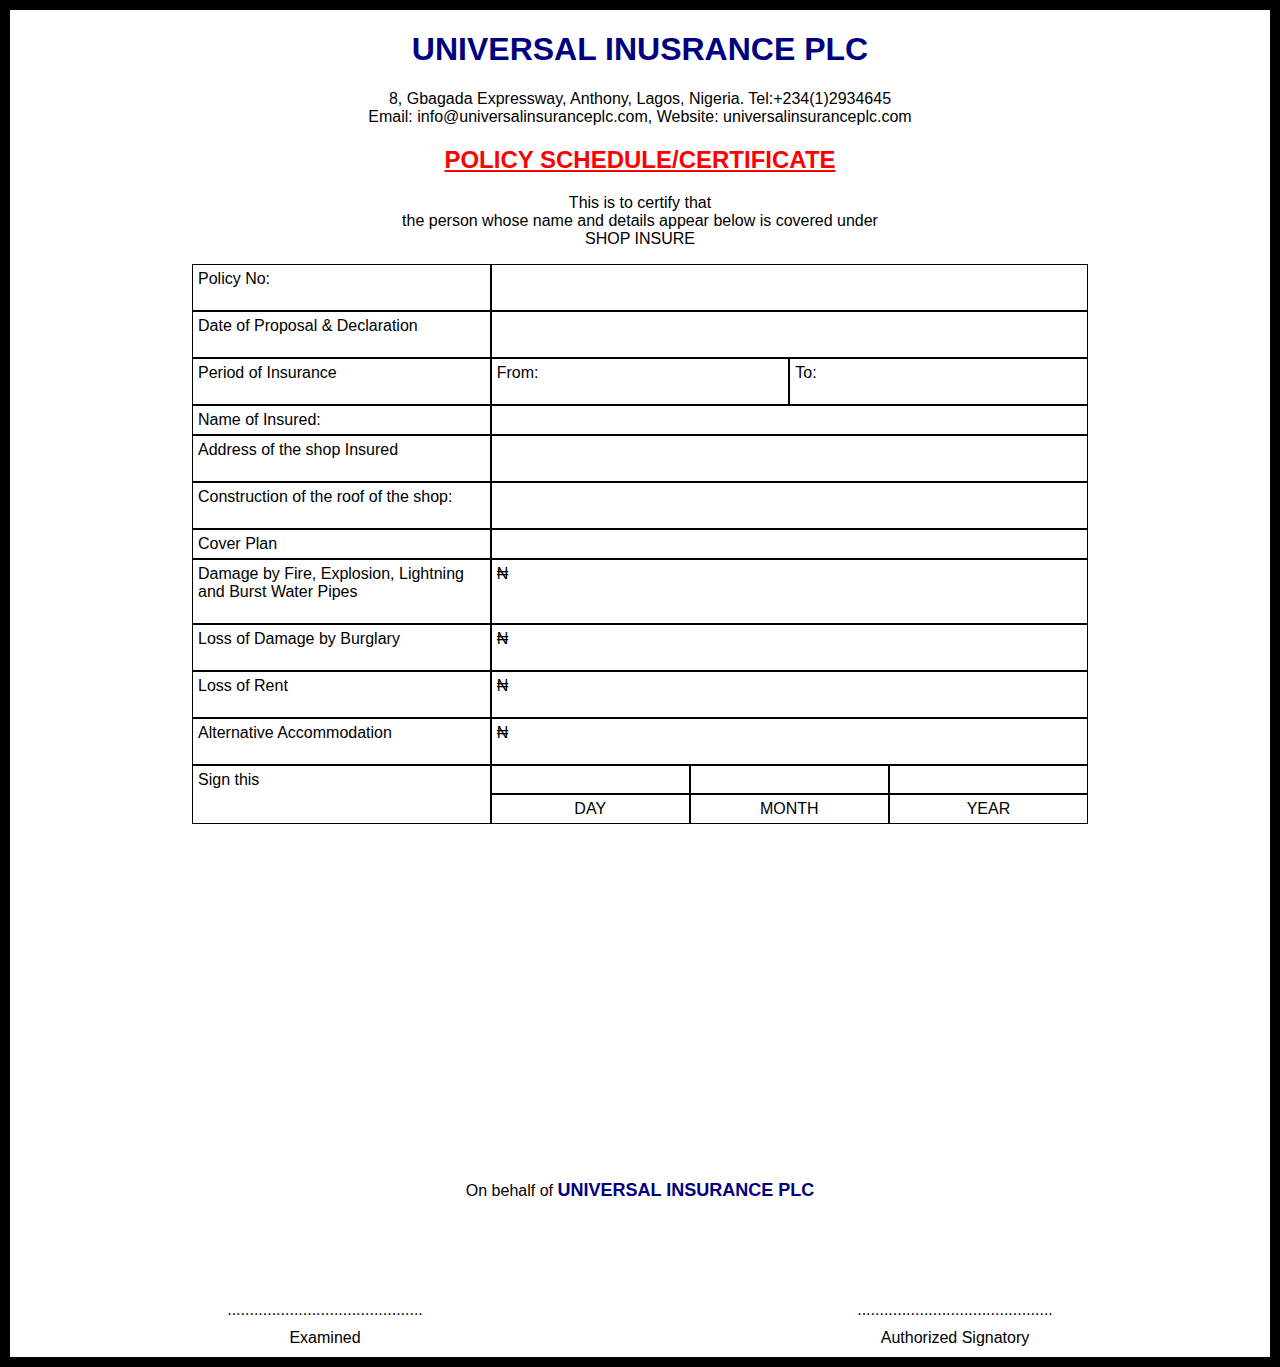
<file: index.html>
<!DOCTYPE html>
<html lang="en">
  <head>
    <meta charset="UTF-8" />
    <meta http-equiv="X-UA-Compatible" content="IE=edge" />
    <meta name="viewport" content="width=device-width, initial-scale=1.0" />
    <title>Shop Insure Certificate</title>
  </head>
  <body
    style="
      margin: 0;
      padding: 0;
      box-sizing: border-box;
      font-family: 'Lucida Sans', 'Lucida Sans Regular', 'Lucida Grande',
        'Lucida Sans Unicode', Geneva, Verdana, sans-serif;
    "
  >
    <div style="border: 10px solid #000">
      <h1 style="text-align: center; text-transform: uppercase; color: navy">
        Universal Inusrance plc
      </h1>
      <p style="text-align: center">
        8, Gbagada Expressway, Anthony, Lagos, Nigeria. Tel:+234(1)2934645
        <br />
        Email: info@universalinsuranceplc.com, Website:
        universalinsuranceplc.com
      </p>
      <h2
        style="
          text-transform: uppercase;
          color: red;
          text-align: center;
          text-decoration: underline;
        "
      >
        Policy schedule/certificate
      </h2>
      <p style="text-align: center">
        This is to certify that <br />
        the person whose name and details appear below is covered under <br />
        SHOP INSURE
      </p>
      <div style="height: 100vh; width: 70vw; margin: auto">
        <div style="display: grid; grid-template-columns: 1fr 2fr">
          <div style="border: 1px solid #000; padding: 5px 5px 22px 5px">
            Policy No:
          </div>
          <div style="border: 1px solid #000; padding: 5px 5px 22px 5px"></div>
          <div style="border: 1px solid #000; padding: 5px 5px 22px 5px">
            Date of Proposal & Declaration
          </div>
          <div style="border: 1px solid #000; padding: 5px 5px 22px 5px"></div>
        </div>
        <div style="display: grid; grid-template-columns: 1fr 1fr 1fr">
          <div style="border: 1px solid #000; padding: 5px 5px 22px 5px">
            Period of Insurance
          </div>
          <div style="border: 1px solid #000; padding: 5px 5px 22px 5px">
            From:
          </div>
          <div style="border: 1px solid #000; padding: 5px 5px 22px 5px">
            To:
          </div>
        </div>
        <div style="display: grid; grid-template-columns: 1fr 2fr">
          <div style="border: 1px solid #000; padding: 5px">
            Name of Insured:
          </div>
          <div style="border: 1px solid #000; padding: 5px 5px 22px 5px"></div>
          <div style="border: 1px solid #000; padding: 5px 5px 22px 5px">
            Address of the shop Insured
          </div>
          <div style="border: 1px solid #000; padding: 5px 5px 22px 5px"></div>
          <div style="border: 1px solid #000; padding: 5px 5px 22px 5px">
            Construction of the roof of the shop:
          </div>
          <div style="border: 1px solid #000; padding: 5px 5px 22px 5px"></div>
          <div style="border: 1px solid #000; padding: 5px">Cover Plan</div>
          <div style="border: 1px solid #000; padding: 5px 5px 22px 5px"></div>
          <div style="border: 1px solid #000; padding: 5px 5px 22px 5px">
            Damage by Fire, Explosion, Lightning and Burst Water Pipes
          </div>
          <div style="border: 1px solid #000; padding: 5px 5px 22px 5px">₦</div>
          <div style="border: 1px solid #000; padding: 5px 5px 22px 5px">
            Loss of Damage by Burglary
          </div>
          <div style="border: 1px solid #000; padding: 5px 5px 22px 5px">₦</div>
          <div style="border: 1px solid #000; padding: 5px 5px 22px 5px">
            Loss of Rent
          </div>
          <div style="border: 1px solid #000; padding: 5px 5px 22px 5px">₦</div>
          <div style="border: 1px solid #000; padding: 5px 5px 22px 5px">
            Alternative Accommodation
          </div>
          <div style="border: 1px solid #000; padding: 5px 5px 22px 5px">₦</div>
        </div>
        <div
          style="
            display: grid;
            grid-template-areas: 'sign space1 space2 space3' 'sign day month year';
            grid-template-columns: 1.5fr 1fr 1fr 1fr;
          "
        >
          <div
            style="
              border: 1px solid #000;
              grid-area: sign;
              padding: 5px 5px 22px 5px;
            "
          >
            Sign this
          </div>
          <div
            style="
              border: 1px solid #000;
              grid-area: space1;
              padding: 5px 5px 22px 5px;
            "
          ></div>
          <div
            style="
              border: 1px solid #000;
              grid-area: space2;
              padding: 5px 5px 22px 5px;
            "
          ></div>
          <div
            style="
              border: 1px solid #000;
              grid-area: space3;
              padding: 5px 5px 22px 5px;
            "
          ></div>
          <div
            style="
              border: 1px solid #000;
              grid-area: day;
              padding: 5px;
              text-align: center;
              text-transform: uppercase;
            "
          >
            Day
          </div>
          <div
            style="
              border: 1px solid #000;
              grid-area: month;
              padding: 5px;
              text-align: center;
              text-transform: uppercase;
            "
          >
            Month
          </div>
          <div
            style="
              border: 1px solid #000;
              grid-area: year;
              padding: 5px;
              text-align: center;
              text-transform: uppercase;
            "
          >
            Year
          </div>
        </div>
      </div>
      <p style="text-align: center; margin-bottom: 100px">
        On behalf of
        <span
          style="
            text-transform: uppercase;
            font-size: 18px;
            font-weight: 700;
            color: navy;
          "
          >universal insurance plc</span
        >
      </p>
      <div style="display: flex; flex-direction: row">
        <div
          style="
            display: flex;
            flex-direction: column;
            flex: 1;
            align-items: center;
          "
        >
          <span>............................................</span>
          <span style="margin: 10px 0">Examined</span>
        </div>
        <div
          style="
            display: flex;
            flex-direction: column;
            flex: 1;
            align-items: center;
          "
        >
          <span>............................................</span>
          <span style="margin: 10px 0">Authorized Signatory</span>
        </div>
      </div>
    </div>
  </body>
</html>
</file>
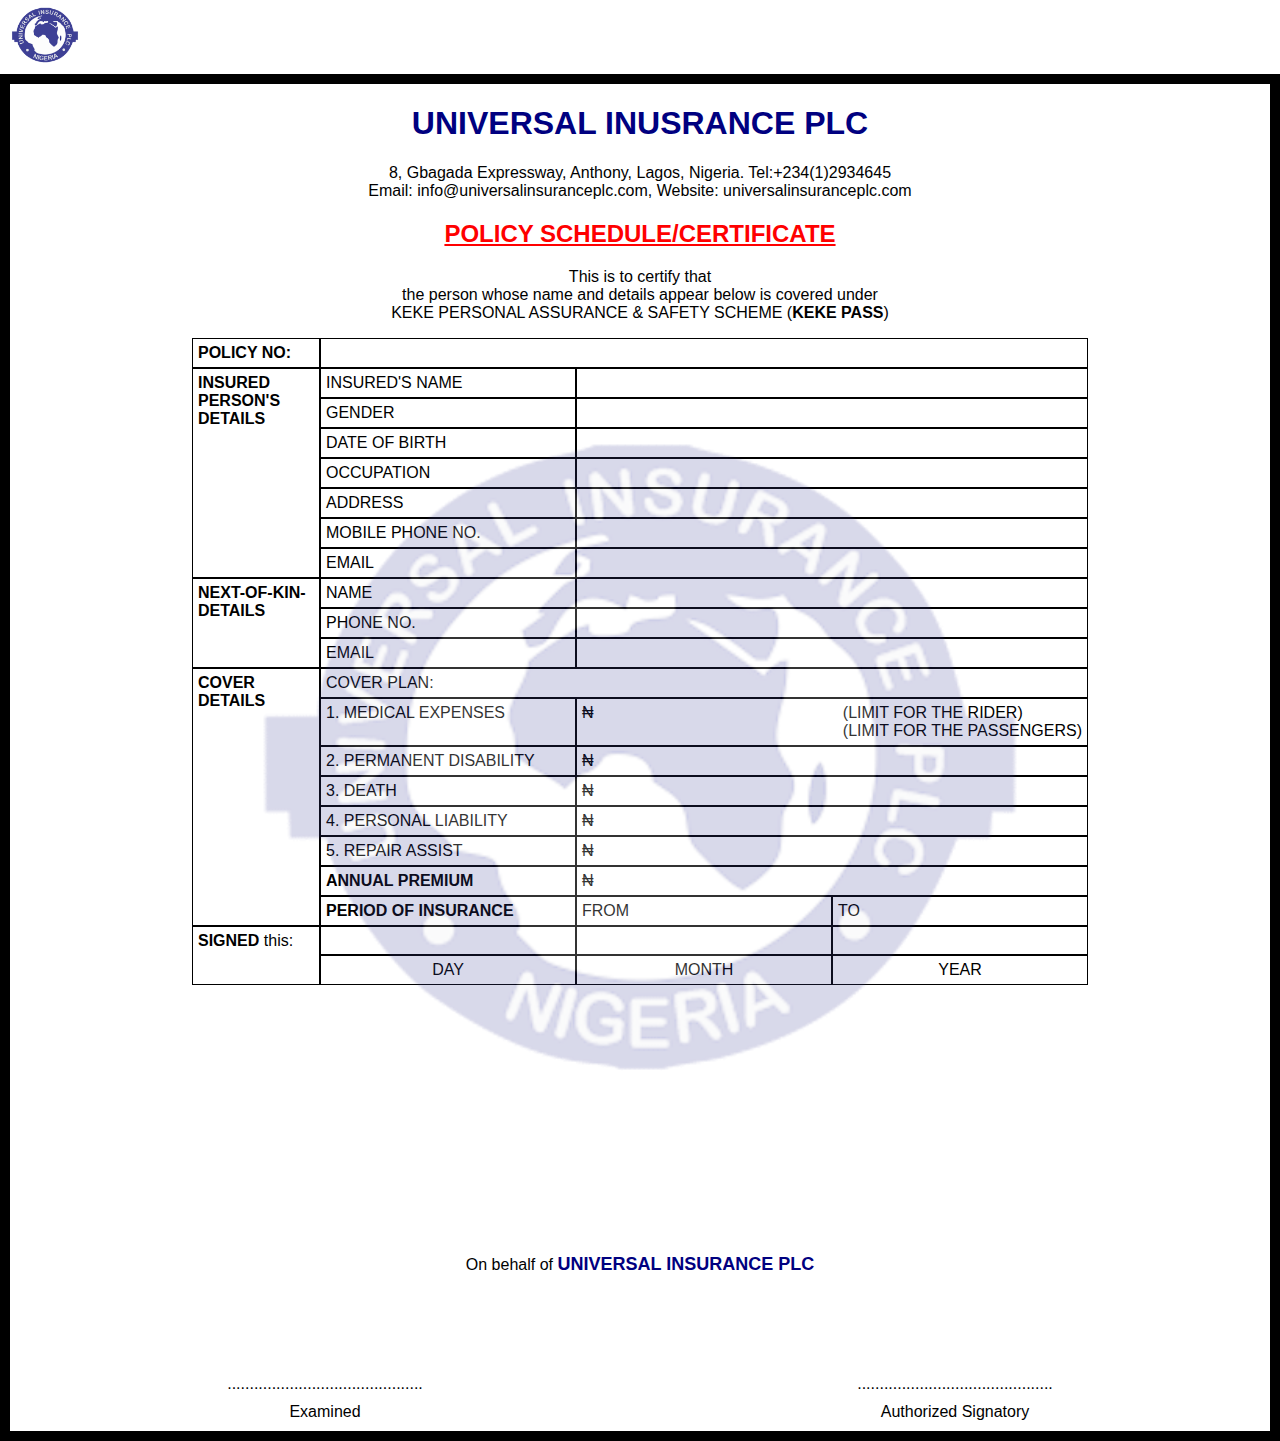
<file: keke-pass/index.html>
<!DOCTYPE html>
<html lang="en">
  <head>
    <meta charset="UTF-8" />
    <meta http-equiv="X-UA-Compatible" content="IE=edge" />
    <meta name="viewport" content="width=device-width, initial-scale=1.0" />
    <title>Keke Pass Certificate</title>
  </head>
  <body
    style="
      margin: 0;
      padding: 0;
      box-sizing: border-box;
      font-family: 'Lucida Sans', 'Lucida Sans Regular', 'Lucida Grande',
        'Lucida Sans Unicode', Geneva, Verdana, sans-serif;
    "
  >
    <div>
      <img
        src="logo.png"
        style="width: 70px; height: 70px; margin-left: 10px"
      />
    </div>
    <div style="border: 10px solid #000; position: relative">
      <div
        style="
          background: url('logo.png');
          background-repeat: no-repeat;
          background-position: center;
          background-size: 800px;
          opacity: 0.2;
          height: 100vh;
          width: 90vw;
          position: absolute;
          margin-left: -45vw;
          margin-top: -50vh;
          top: 50%;
          left: 50%;
        "
      ></div>
      <h1 style="text-align: center; text-transform: uppercase; color: navy">
        Universal Inusrance plc
      </h1>
      <p style="text-align: center">
        8, Gbagada Expressway, Anthony, Lagos, Nigeria. Tel:+234(1)2934645
        <br />
        Email: info@universalinsuranceplc.com, Website:
        universalinsuranceplc.com
      </p>
      <h2
        style="
          text-transform: uppercase;
          color: red;
          text-align: center;
          text-decoration: underline;
        "
      >
        Policy schedule/certificate
      </h2>
      <p style="text-align: center">
        This is to certify that <br />
        the person whose name and details appear below is covered under <br />
        KEKE PERSONAL ASSURANCE & SAFETY SCHEME (<b>KEKE PASS</b>)
      </p>
      <div style="height: 100vh; width: 70vw; margin: auto">
        <div style="display: grid; grid-template-columns: 0.5fr 3fr">
          <div style="border: 1px solid #000; padding: 5px">
            <b>POLICY NO:</b>
          </div>
          <div style="border: 1px solid #000; padding: 5px 5px 22px 5px"></div>
        </div>
        <div
          style="
            display: grid;
            grid-template-areas: 'main name field' 'main gender field2' 'main dob field3' 'main occ field4' 'main add field5' 'main phone field6' 'main mail field7';
            grid-template-columns: 0.5fr 1fr 2fr;
          "
        >
          <div style="grid-area: main; border: 1px solid #000; padding: 5px">
            <b>INSURED PERSON'S DETAILS</b>
          </div>
          <div style="grid-area: name; border: 1px solid #000; padding: 5px">
            INSURED'S NAME
          </div>
          <div
            style="grid-area: field; border: 1px solid #000; padding: 5px"
          ></div>
          <div style="grid-area: gender; border: 1px solid #000; padding: 5px">
            GENDER
          </div>
          <div
            style="grid-area: field2; border: 1px solid #000; padding: 5px"
          ></div>
          <div style="grid-area: dob; border: 1px solid #000; padding: 5px">
            DATE OF BIRTH
          </div>
          <div
            style="grid-area: field3; border: 1px solid #000; padding: 5px"
          ></div>
          <div style="grid-area: occ; border: 1px solid #000; padding: 5px">
            OCCUPATION
          </div>
          <div
            style="grid-area: field4; border: 1px solid #000; padding: 5px"
          ></div>
          <div style="grid-area: add; border: 1px solid #000; padding: 5px">
            ADDRESS
          </div>
          <div
            style="grid-area: field5; border: 1px solid #000; padding: 5px"
          ></div>
          <div style="grid-area: phone; border: 1px solid #000; padding: 5px">
            MOBILE PHONE NO.
          </div>
          <div
            style="grid-area: field6; border: 1px solid #000; padding: 5px"
          ></div>
          <div style="grid-area: mail; border: 1px solid #000; padding: 5px">
            EMAIL
          </div>
          <div
            style="grid-area: field7; border: 1px solid #000; padding: 5px"
          ></div>
        </div>
        <div
          style="
            display: grid;
            grid-template-areas: 'main name field' 'main gender field2' 'main dob field3';
            grid-template-columns: 0.5fr 1fr 2fr;
          "
        >
          <div style="grid-area: main; border: 1px solid #000; padding: 5px">
            <b>NEXT-OF-KIN-DETAILS</b>
          </div>
          <div style="grid-area: name; border: 1px solid #000; padding: 5px">
            NAME
          </div>
          <div
            style="grid-area: field; border: 1px solid #000; padding: 5px"
          ></div>
          <div style="grid-area: gender; border: 1px solid #000; padding: 5px">
            PHONE NO.
          </div>
          <div
            style="grid-area: field2; border: 1px solid #000; padding: 5px"
          ></div>
          <div style="grid-area: dob; border: 1px solid #000; padding: 5px">
            EMAIL
          </div>
          <div
            style="grid-area: field3; border: 1px solid #000; padding: 5px"
          ></div>
        </div>
        <div
          style="
            display: grid;
            grid-template-areas: 'main name field field' 'main gender field2 field2' 'main dob field3 field3' 'main occ field4 field4' 'main add field5 field5' 'main phone field6 field6' 'main mail field7 field7' 'main prem field8 field9';
            grid-template-columns: 0.5fr 1fr 1fr 1fr;
          "
        >
          <div style="grid-area: main; border: 1px solid #000; padding: 5px">
            <b>COVER DETAILS</b>
          </div>
          <div
            style="
              grid-area: name;
              border-left: 1px solid #000;
              border-top: 1px solid #000;
              border-bottom: 1px solid #000;
              padding: 5px;
            "
          >
            COVER PLAN:
          </div>
          <div
            style="
              grid-area: field;
              border-right: 1px solid #000;
              border-top: 1px solid #000;
              border-bottom: 1px solid #000;
              padding: 5px;
            "
          ></div>
          <div style="grid-area: gender; border: 1px solid #000; padding: 5px">
            1. MEDICAL EXPENSES
          </div>
          <div style="grid-area: field2; border: 1px solid #000; padding: 5px">
            ₦
            <span style="float: right"
              >(LIMIT FOR THE RIDER) <br />
              (LIMIT FOR THE PASSENGERS)</span
            >
          </div>
          <div style="grid-area: dob; border: 1px solid #000; padding: 5px">
            2. PERMANENT DISABILITY
          </div>
          <div style="grid-area: field3; border: 1px solid #000; padding: 5px">
            ₦
          </div>
          <div style="grid-area: occ; border: 1px solid #000; padding: 5px">
            3. DEATH
          </div>
          <div style="grid-area: field4; border: 1px solid #000; padding: 5px">
            ₦
          </div>
          <div style="grid-area: add; border: 1px solid #000; padding: 5px">
            4. PERSONAL LIABILITY
          </div>
          <div style="grid-area: field5; border: 1px solid #000; padding: 5px">
            ₦
          </div>
          <div style="grid-area: phone; border: 1px solid #000; padding: 5px">
            5. REPAIR ASSIST
          </div>
          <div style="grid-area: field6; border: 1px solid #000; padding: 5px">
            ₦
          </div>
          <div style="grid-area: mail; border: 1px solid #000; padding: 5px">
            <b>ANNUAL PREMIUM</b>
          </div>
          <div style="grid-area: field7; border: 1px solid #000; padding: 5px">
            ₦
          </div>
          <div style="grid-area: prem; border: 1px solid #000; padding: 5px">
            <b>PERIOD OF INSURANCE</b>
          </div>
          <div style="grid-area: field8; border: 1px solid #000; padding: 5px">
            FROM
          </div>
          <div style="grid-area: field9; border: 1px solid #000; padding: 5px">
            TO
          </div>
        </div>
        <div
          style="
            display: grid;
            grid-template-areas: 'sign space1 space2 space3' 'sign day month year';
            grid-template-columns: 0.5fr 1fr 1fr 1fr;
          "
        >
          <div
            style="
              border: 1px solid #000;
              grid-area: sign;
              padding: 5px 5px 22px 5px;
            "
          >
            <b>SIGNED</b> this:
          </div>
          <div
            style="
              border: 1px solid #000;
              grid-area: space1;
              padding: 5px 5px 22px 5px;
            "
          ></div>
          <div
            style="
              border: 1px solid #000;
              grid-area: space2;
              padding: 5px 5px 22px 5px;
            "
          ></div>
          <div
            style="
              border: 1px solid #000;
              grid-area: space3;
              padding: 5px 5px 22px 5px;
            "
          ></div>
          <div
            style="
              border: 1px solid #000;
              grid-area: day;
              padding: 5px;
              text-align: center;
              text-transform: uppercase;
            "
          >
            Day
          </div>
          <div
            style="
              border: 1px solid #000;
              grid-area: month;
              padding: 5px;
              text-align: center;
              text-transform: uppercase;
            "
          >
            Month
          </div>
          <div
            style="
              border: 1px solid #000;
              grid-area: year;
              padding: 5px;
              text-align: center;
              text-transform: uppercase;
            "
          >
            Year
          </div>
        </div>
      </div>
      <p style="text-align: center; margin-bottom: 100px">
        On behalf of
        <span
          style="
            text-transform: uppercase;
            font-size: 18px;
            font-weight: 700;
            color: navy;
          "
          >universal insurance plc</span
        >
      </p>
      <div style="display: flex; flex-direction: row">
        <div
          style="
            display: flex;
            flex-direction: column;
            flex: 1;
            align-items: center;
          "
        >
          <span>............................................</span>
          <span style="margin: 10px 0">Examined</span>
        </div>
        <div
          style="
            display: flex;
            flex-direction: column;
            flex: 1;
            align-items: center;
          "
        >
          <span>............................................</span>
          <span style="margin: 10px 0">Authorized Signatory</span>
        </div>
      </div>
    </div>
  </body>
</html>
</file>
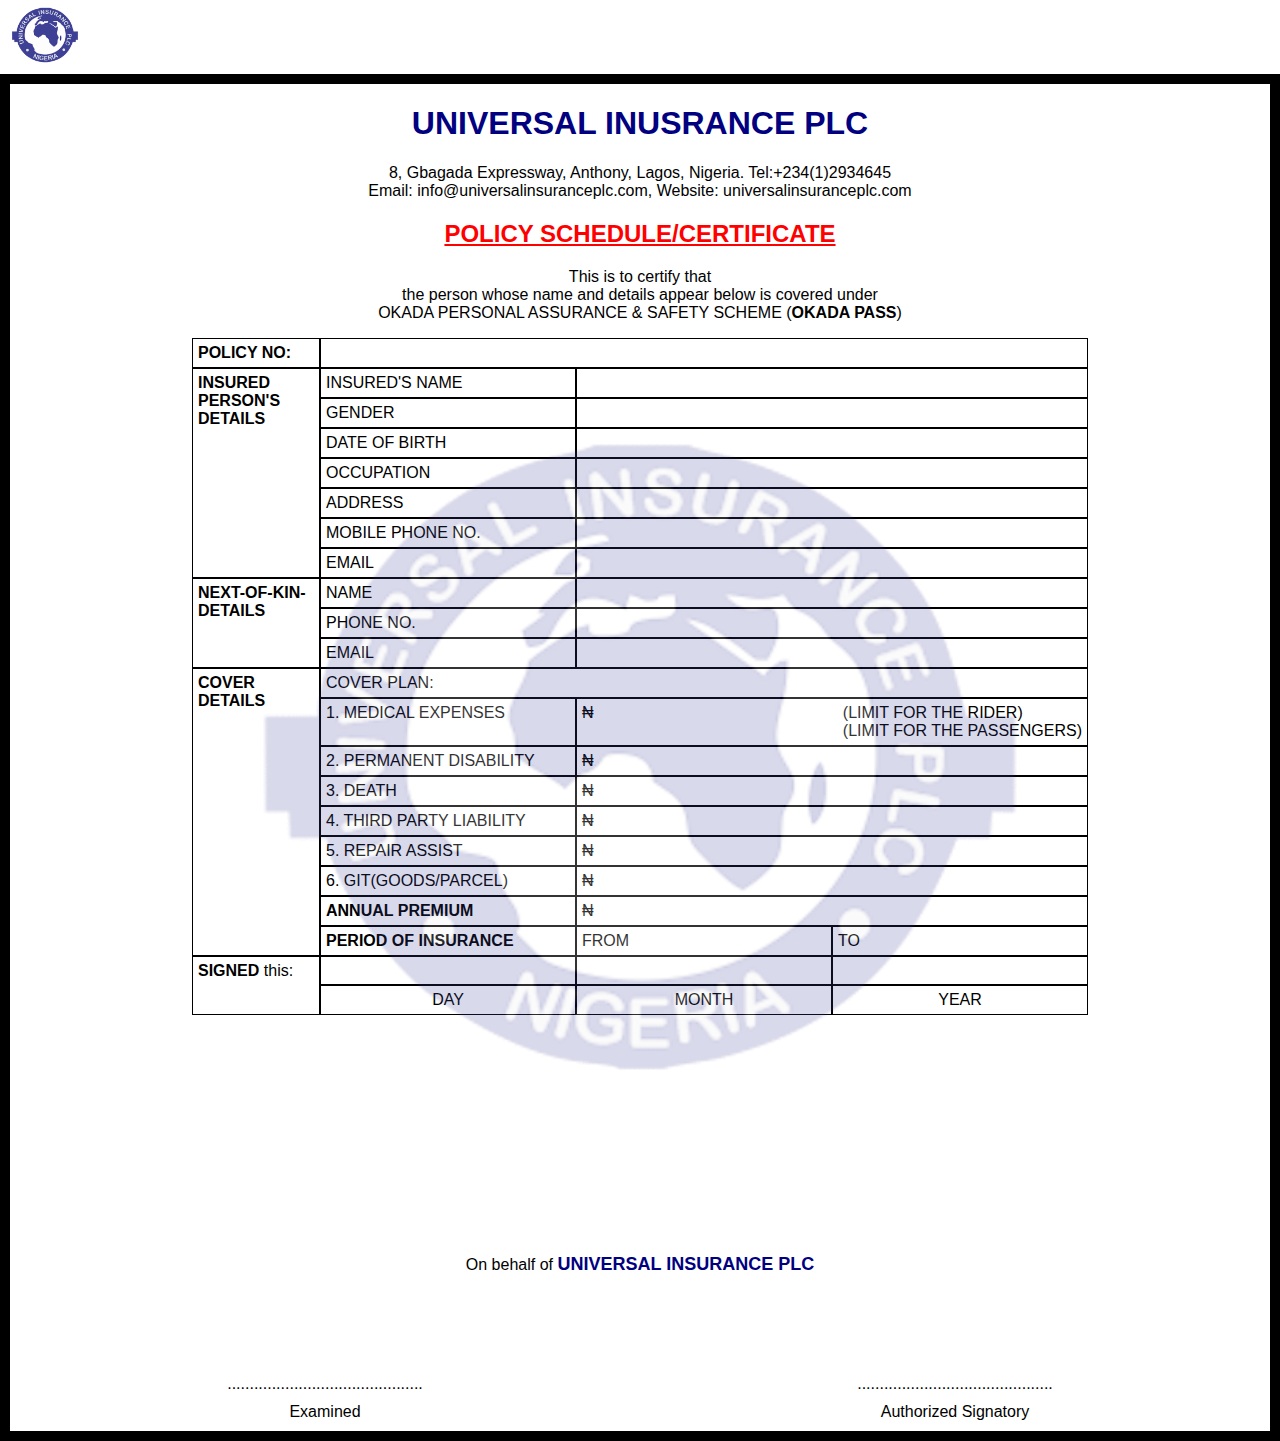
<file: okada-pass/index.html>
<!DOCTYPE html>
<html lang="en">
  <head>
    <meta charset="UTF-8" />
    <meta http-equiv="X-UA-Compatible" content="IE=edge" />
    <meta name="viewport" content="width=device-width, initial-scale=1.0" />
    <title>Okada Pass Certificate</title>
  </head>
  <body
    style="
      margin: 0;
      padding: 0;
      box-sizing: border-box;
      font-family: 'Lucida Sans', 'Lucida Sans Regular', 'Lucida Grande',
        'Lucida Sans Unicode', Geneva, Verdana, sans-serif;
    "
  >
    <div>
      <img
        src="logo.png"
        style="width: 70px; height: 70px; margin-left: 10px"
      />
    </div>
    <div style="border: 10px solid #000; position: relative">
      <div
        style="
          background: url('logo.png');
          background-repeat: no-repeat;
          background-position: center;
          background-size: 800px;
          opacity: 0.2;
          height: 100vh;
          width: 90vw;
          position: absolute;
          margin-left: -45vw;
          margin-top: -50vh;
          top: 50%;
          left: 50%;
        "
      ></div>
      <h1 style="text-align: center; text-transform: uppercase; color: navy">
        Universal Inusrance plc
      </h1>
      <p style="text-align: center">
        8, Gbagada Expressway, Anthony, Lagos, Nigeria. Tel:+234(1)2934645
        <br />
        Email: info@universalinsuranceplc.com, Website:
        universalinsuranceplc.com
      </p>
      <h2
        style="
          text-transform: uppercase;
          color: red;
          text-align: center;
          text-decoration: underline;
        "
      >
        Policy schedule/certificate
      </h2>
      <p style="text-align: center">
        This is to certify that <br />
        the person whose name and details appear below is covered under <br />
        OKADA PERSONAL ASSURANCE & SAFETY SCHEME (<b>OKADA PASS</b>)
      </p>
      <div style="height: 100vh; width: 70vw; margin: auto">
        <div style="display: grid; grid-template-columns: 0.5fr 3fr">
          <div style="border: 1px solid #000; padding: 5px">
            <b>POLICY NO:</b>
          </div>
          <div style="border: 1px solid #000; padding: 5px 5px 22px 5px"></div>
        </div>
        <div
          style="
            display: grid;
            grid-template-areas: 'main name field' 'main gender field2' 'main dob field3' 'main occ field4' 'main add field5' 'main phone field6' 'main mail field7';
            grid-template-columns: 0.5fr 1fr 2fr;
          "
        >
          <div style="grid-area: main; border: 1px solid #000; padding: 5px">
            <b>INSURED PERSON'S DETAILS</b>
          </div>
          <div style="grid-area: name; border: 1px solid #000; padding: 5px">
            INSURED'S NAME
          </div>
          <div
            style="grid-area: field; border: 1px solid #000; padding: 5px"
          ></div>
          <div style="grid-area: gender; border: 1px solid #000; padding: 5px">
            GENDER
          </div>
          <div
            style="grid-area: field2; border: 1px solid #000; padding: 5px"
          ></div>
          <div style="grid-area: dob; border: 1px solid #000; padding: 5px">
            DATE OF BIRTH
          </div>
          <div
            style="grid-area: field3; border: 1px solid #000; padding: 5px"
          ></div>
          <div style="grid-area: occ; border: 1px solid #000; padding: 5px">
            OCCUPATION
          </div>
          <div
            style="grid-area: field4; border: 1px solid #000; padding: 5px"
          ></div>
          <div style="grid-area: add; border: 1px solid #000; padding: 5px">
            ADDRESS
          </div>
          <div
            style="grid-area: field5; border: 1px solid #000; padding: 5px"
          ></div>
          <div style="grid-area: phone; border: 1px solid #000; padding: 5px">
            MOBILE PHONE NO.
          </div>
          <div
            style="grid-area: field6; border: 1px solid #000; padding: 5px"
          ></div>
          <div style="grid-area: mail; border: 1px solid #000; padding: 5px">
            EMAIL
          </div>
          <div
            style="grid-area: field7; border: 1px solid #000; padding: 5px"
          ></div>
        </div>
        <div
          style="
            display: grid;
            grid-template-areas: 'main name field' 'main gender field2' 'main dob field3';
            grid-template-columns: 0.5fr 1fr 2fr;
          "
        >
          <div style="grid-area: main; border: 1px solid #000; padding: 5px">
            <b>NEXT-OF-KIN-DETAILS</b>
          </div>
          <div style="grid-area: name; border: 1px solid #000; padding: 5px">
            NAME
          </div>
          <div
            style="grid-area: field; border: 1px solid #000; padding: 5px"
          ></div>
          <div style="grid-area: gender; border: 1px solid #000; padding: 5px">
            PHONE NO.
          </div>
          <div
            style="grid-area: field2; border: 1px solid #000; padding: 5px"
          ></div>
          <div style="grid-area: dob; border: 1px solid #000; padding: 5px">
            EMAIL
          </div>
          <div
            style="grid-area: field3; border: 1px solid #000; padding: 5px"
          ></div>
        </div>
        <div
          style="
            display: grid;
            grid-template-areas: 'main name field field' 'main gender field2 field2' 'main dob field3 field3' 'main occ field4 field4' 'main add field5 field5' 'main phone field6 field6' 'main rep field10 field10' 'main mail field7 field7' 'main prem field8 field9';
            grid-template-columns: 0.5fr 1fr 1fr 1fr;
          "
        >
          <div style="grid-area: main; border: 1px solid #000; padding: 5px">
            <b>COVER DETAILS</b>
          </div>
          <div
            style="
              grid-area: name;
              border-left: 1px solid #000;
              border-top: 1px solid #000;
              border-bottom: 1px solid #000;
              padding: 5px;
            "
          >
            COVER PLAN:
          </div>
          <div
            style="
              grid-area: field;
              border-right: 1px solid #000;
              border-top: 1px solid #000;
              border-bottom: 1px solid #000;
              padding: 5px;
            "
          ></div>
          <div style="grid-area: gender; border: 1px solid #000; padding: 5px">
            1. MEDICAL EXPENSES
          </div>
          <div style="grid-area: field2; border: 1px solid #000; padding: 5px">
            ₦
            <span style="float: right"
              >(LIMIT FOR THE RIDER) <br />
              (LIMIT FOR THE PASSENGERS)</span
            >
          </div>
          <div style="grid-area: dob; border: 1px solid #000; padding: 5px">
            2. PERMANENT DISABILITY
          </div>
          <div style="grid-area: field3; border: 1px solid #000; padding: 5px">
            ₦
          </div>
          <div style="grid-area: occ; border: 1px solid #000; padding: 5px">
            3. DEATH
          </div>
          <div style="grid-area: field4; border: 1px solid #000; padding: 5px">
            ₦
          </div>
          <div style="grid-area: add; border: 1px solid #000; padding: 5px">
            4. THIRD PARTY LIABILITY
          </div>
          <div style="grid-area: field5; border: 1px solid #000; padding: 5px">
            ₦
          </div>
          <div style="grid-area: phone; border: 1px solid #000; padding: 5px">
            5. REPAIR ASSIST
          </div>
          <div style="grid-area: field6; border: 1px solid #000; padding: 5px">
            ₦
          </div>
          <div style="grid-area: rep; border: 1px solid #000; padding: 5px">
            6. GIT(GOODS/PARCEL)
          </div>
          <div style="grid-area: field10; border: 1px solid #000; padding: 5px">
            ₦
          </div>
          <div style="grid-area: mail; border: 1px solid #000; padding: 5px">
            <b>ANNUAL PREMIUM</b>
          </div>
          <div style="grid-area: field7; border: 1px solid #000; padding: 5px">
            ₦
          </div>
          <div style="grid-area: prem; border: 1px solid #000; padding: 5px">
            <b>PERIOD OF INSURANCE</b>
          </div>
          <div style="grid-area: field8; border: 1px solid #000; padding: 5px">
            FROM
          </div>
          <div style="grid-area: field9; border: 1px solid #000; padding: 5px">
            TO
          </div>
        </div>
        <div
          style="
            display: grid;
            grid-template-areas: 'sign space1 space2 space3' 'sign day month year';
            grid-template-columns: 0.5fr 1fr 1fr 1fr;
          "
        >
          <div
            style="
              border: 1px solid #000;
              grid-area: sign;
              padding: 5px 5px 22px 5px;
            "
          >
            <b>SIGNED</b> this:
          </div>
          <div
            style="
              border: 1px solid #000;
              grid-area: space1;
              padding: 5px 5px 22px 5px;
            "
          ></div>
          <div
            style="
              border: 1px solid #000;
              grid-area: space2;
              padding: 5px 5px 22px 5px;
            "
          ></div>
          <div
            style="
              border: 1px solid #000;
              grid-area: space3;
              padding: 5px 5px 22px 5px;
            "
          ></div>
          <div
            style="
              border: 1px solid #000;
              grid-area: day;
              padding: 5px;
              text-align: center;
              text-transform: uppercase;
            "
          >
            Day
          </div>
          <div
            style="
              border: 1px solid #000;
              grid-area: month;
              padding: 5px;
              text-align: center;
              text-transform: uppercase;
            "
          >
            Month
          </div>
          <div
            style="
              border: 1px solid #000;
              grid-area: year;
              padding: 5px;
              text-align: center;
              text-transform: uppercase;
            "
          >
            Year
          </div>
        </div>
      </div>
      <p style="text-align: center; margin-bottom: 100px">
        On behalf of
        <span
          style="
            text-transform: uppercase;
            font-size: 18px;
            font-weight: 700;
            color: navy;
          "
          >universal insurance plc</span
        >
      </p>
      <div style="display: flex; flex-direction: row">
        <div
          style="
            display: flex;
            flex-direction: column;
            flex: 1;
            align-items: center;
          "
        >
          <span>............................................</span>
          <span style="margin: 10px 0">Examined</span>
        </div>
        <div
          style="
            display: flex;
            flex-direction: column;
            flex: 1;
            align-items: center;
          "
        >
          <span>............................................</span>
          <span style="margin: 10px 0">Authorized Signatory</span>
        </div>
      </div>
    </div>
  </body>
</html>
</file>
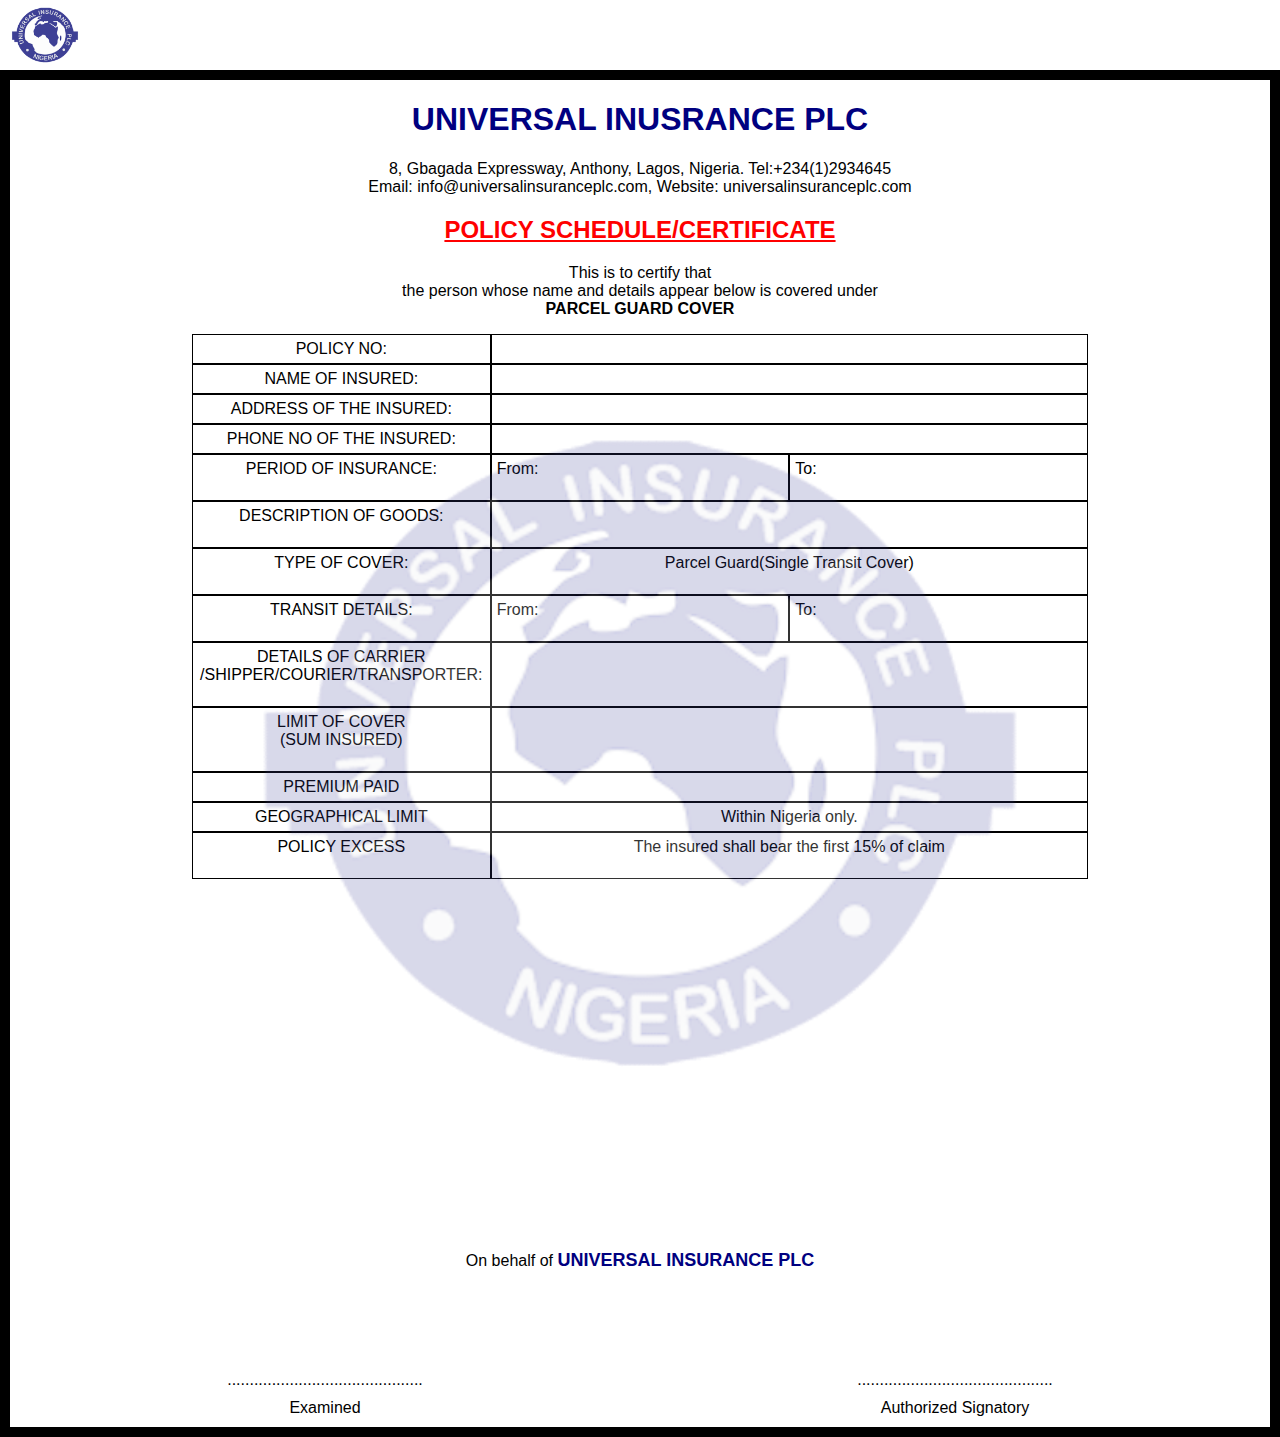
<file: parcel-guard/index.html>
<!DOCTYPE html>
<html lang="en">
  <head>
    <meta charset="UTF-8" />
    <meta http-equiv="X-UA-Compatible" content="IE=edge" />
    <meta name="viewport" content="width=device-width, initial-scale=1.0" />
    <title>Parcel Guard Certificate</title>
  </head>
  <body
    style="
      margin: 0;
      padding: 0;
      text-align: center;
      box-sizing: border-box;
      font-family: 'Lucida Sans', 'Lucida Sans Regular', 'Lucida Grande',
        'Lucida Sans Unicode', Geneva, Verdana, sans-serif;
    "
  >
    <div>
      <img
        src="logo.png"
        style="
          display: flex;
          width: 70px;
          height: 70px;
          margin-left: 10px;
          justify-content: left;
        "
      />
    </div>
    <div style="border: 10px solid #000; position: relative">
      <div
        style="
          background: url('logo.png');
          background-repeat: no-repeat;
          background-position: center;
          background-size: 800px;
          opacity: 0.2;
          height: 100vh;
          width: 90vw;
          position: absolute;
          margin-left: -45vw;
          margin-top: -50vh;
          top: 50%;
          left: 50%;
        "
      ></div>
      <h1 style="text-align: center; text-transform: uppercase; color: navy">
        Universal Inusrance plc
      </h1>
      <p style="text-align: center">
        8, Gbagada Expressway, Anthony, Lagos, Nigeria. Tel:+234(1)2934645
        <br />
        Email: info@universalinsuranceplc.com, Website:
        universalinsuranceplc.com
      </p>
      <h2
        style="
          text-transform: uppercase;
          color: red;
          text-align: center;
          text-decoration: underline;
        "
      >
        Policy schedule/certificate
      </h2>
      <p style="text-align: center">
        This is to certify that <br />
        the person whose name and details appear below is covered under <br />
        <b>PARCEL GUARD COVER</b>
      </p>
      <div style="height: 100vh; width: 70vw; margin: auto">
        <div style="display: grid; grid-template-columns: 1fr 2fr">
          <div style="border: 1px solid #000; padding: 5px">POLICY NO:</div>
          <div style="border: 1px solid #000; padding: 5px"></div>
          <div style="border: 1px solid #000; padding: 5px">
            NAME OF INSURED:
          </div>
          <div style="border: 1px solid #000; padding: 5px"></div>
          <div style="border: 1px solid #000; padding: 5px">
            ADDRESS OF THE INSURED:
          </div>
          <div style="border: 1px solid #000; padding: 5px"></div>
          <div style="border: 1px solid #000; padding: 5px">
            PHONE NO OF THE INSURED:
          </div>
          <div style="border: 1px solid #000; padding: 5px 5px 22px 5px"></div>
        </div>
        <div style="display: grid; grid-template-columns: 1fr 1fr 1fr">
          <div style="border: 1px solid #000; padding: 5px 5px 22px 5px">
            PERIOD OF INSURANCE:
          </div>
          <div
            style="
              border: 1px solid #000;
              padding: 5px 5px 22px 5px;
              text-align: left;
            "
          >
            From:
          </div>
          <div
            style="
              border: 1px solid #000;
              padding: 5px 5px 22px 5px;
              text-align: left;
            "
          >
            To:
          </div>
        </div>
        <div style="display: grid; grid-template-columns: 1fr 2fr">
          <div style="border: 1px solid #000; padding: 5px 5px 22px 5px">
            DESCRIPTION OF GOODS:
          </div>
          <div style="border: 1px solid #000; padding: 5px 5px 22px 5px"></div>
          <div style="border: 1px solid #000; padding: 5px 5px 22px 5px">
            TYPE OF COVER:
          </div>
          <div
            style="
              border: 1px solid #000;
              padding: 5px 5px 22px 5px;
              text-align: center;
            "
          >
            Parcel Guard(Single Transit Cover)
          </div>
        </div>
        <div style="display: grid; grid-template-columns: 1fr 1fr 1fr">
          <div style="border: 1px solid #000; padding: 5px 5px 22px 5px">
            TRANSIT DETAILS:
          </div>
          <div
            style="
              border: 1px solid #000;
              padding: 5px 5px 22px 5px;
              text-align: left;
            "
          >
            From:
          </div>
          <div
            style="
              border: 1px solid #000;
              padding: 5px 5px 22px 5px;
              text-align: left;
            "
          >
            To:
          </div>
        </div>
        <div style="display: grid; grid-template-columns: 1fr 2fr">
          <div style="border: 1px solid #000; padding: 5px 5px 22px 5px">
            DETAILS OF CARRIER <br />
            /SHIPPER/COURIER/TRANSPORTER:
          </div>
          <div style="border: 1px solid #000; padding: 5px 5px 22px 5px"></div>
          <div style="border: 1px solid #000; padding: 5px 5px 22px 5px">
            LIMIT OF COVER <br />
            (SUM INSURED)
          </div>
          <div style="border: 1px solid #000; padding: 5px 5px 22px 5px"></div>
          <div style="border: 1px solid #000; padding: 5px">PREMIUM PAID</div>
          <div style="border: 1px solid #000; padding: 5px 5px 22px 5px"></div>
          <div style="border: 1px solid #000; padding: 5px">
            GEOGRAPHICAL LIMIT
          </div>
          <div style="border: 1px solid #000; padding: 5px">
            Within Nigeria only.
          </div>
          <div style="border: 1px solid #000; padding: 5px 5px 22px 5px">
            POLICY EXCESS
          </div>
          <div style="border: 1px solid #000; padding: 5px 5px 22px 5px">
            The insured shall bear the first 15% of claim
          </div>
        </div>
      </div>
      <p style="text-align: center; margin-bottom: 100px">
        On behalf of
        <span
          style="
            text-transform: uppercase;
            font-size: 18px;
            font-weight: 700;
            color: navy;
          "
          >universal insurance plc</span
        >
      </p>
      <div style="display: flex; flex-direction: row">
        <div
          style="
            display: flex;
            flex-direction: column;
            flex: 1;
            align-items: center;
          "
        >
          <span>............................................</span>
          <span style="margin: 10px 0">Examined</span>
        </div>
        <div
          style="
            display: flex;
            flex-direction: column;
            flex: 1;
            align-items: center;
          "
        >
          <span>............................................</span>
          <span style="margin: 10px 0">Authorized Signatory</span>
        </div>
      </div>
    </div>
  </body>
</html>
</file>
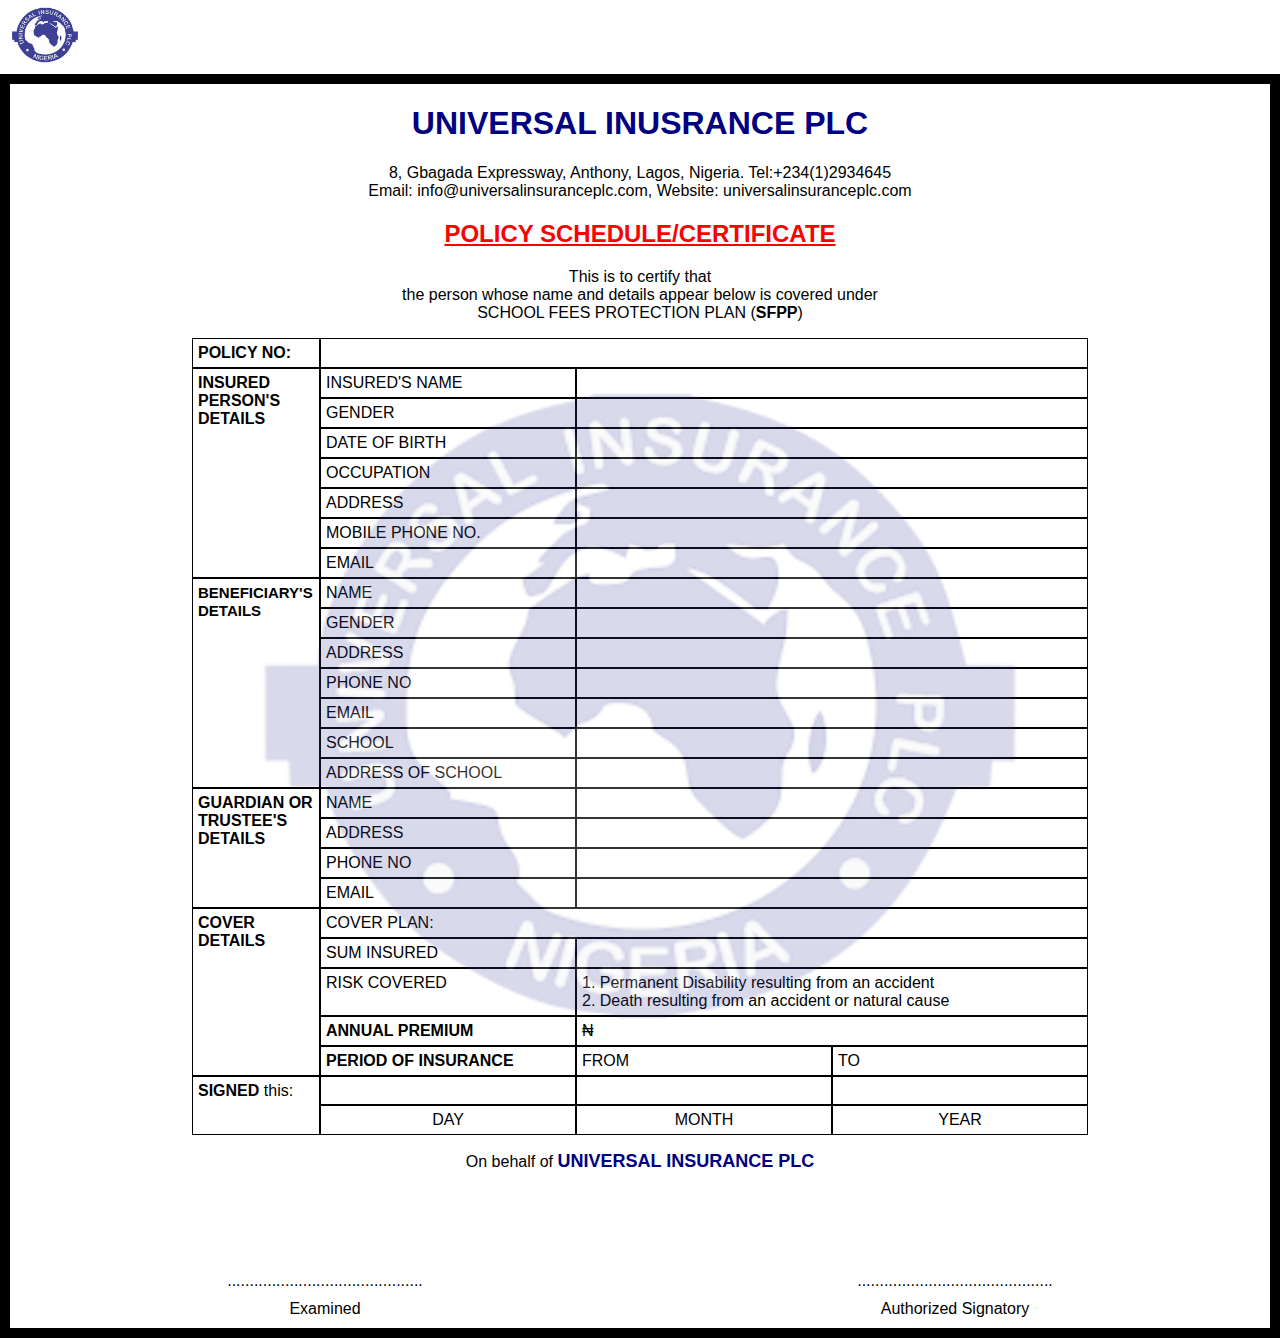
<file: school-fees/index.html>
<!DOCTYPE html>
<html lang="en">
  <head>
    <meta charset="UTF-8" />
    <meta http-equiv="X-UA-Compatible" content="IE=edge" />
    <meta name="viewport" content="width=device-width, initial-scale=1.0" />
    <title>School Fees Certificate</title>
  </head>
  <body
    style="
      margin: 0;
      padding: 0;
      box-sizing: border-box;
      font-family: 'Lucida Sans', 'Lucida Sans Regular', 'Lucida Grande',
        'Lucida Sans Unicode', Geneva, Verdana, sans-serif;
    "
  >
    <div>
      <img
        src="logo.png"
        style="width: 70px; height: 70px; margin-left: 10px"
      />
    </div>
    <div style="border: 10px solid #000; position: relative">
      <div
        style="
          background: url('logo.png');
          background-repeat: no-repeat;
          background-position: center;
          background-size: 800px;
          opacity: 0.2;
          height: 100vh;
          width: 90vw;
          position: absolute;
          margin-left: -45vw;
          margin-top: -50vh;
          top: 50%;
          left: 50%;
        "
      ></div>
      <h1 style="text-align: center; text-transform: uppercase; color: navy">
        Universal Inusrance plc
      </h1>
      <p style="text-align: center">
        8, Gbagada Expressway, Anthony, Lagos, Nigeria. Tel:+234(1)2934645
        <br />
        Email: info@universalinsuranceplc.com, Website:
        universalinsuranceplc.com
      </p>
      <h2
        style="
          text-transform: uppercase;
          color: red;
          text-align: center;
          text-decoration: underline;
        "
      >
        Policy schedule/certificate
      </h2>
      <p style="text-align: center">
        This is to certify that <br />
        the person whose name and details appear below is covered under <br />
        SCHOOL FEES PROTECTION PLAN (<b>SFPP</b>)
      </p>
      <div style="width: 70vw; margin: auto">
        <div style="display: grid; grid-template-columns: 0.5fr 3fr">
          <div style="border: 1px solid #000; padding: 5px">
            <b>POLICY NO:</b>
          </div>
          <div style="border: 1px solid #000; padding: 5px 5px 22px 5px"></div>
        </div>
        <div
          style="
            display: grid;
            grid-template-areas: 'main name field' 'main gender field2' 'main dob field3' 'main occ field4' 'main add field5' 'main phone field6' 'main mail field7';
            grid-template-columns: 0.5fr 1fr 2fr;
          "
        >
          <div style="grid-area: main; border: 1px solid #000; padding: 5px">
            <b>INSURED PERSON'S DETAILS</b>
          </div>
          <div style="grid-area: name; border: 1px solid #000; padding: 5px">
            INSURED'S NAME
          </div>
          <div
            style="grid-area: field; border: 1px solid #000; padding: 5px"
          ></div>
          <div style="grid-area: gender; border: 1px solid #000; padding: 5px">
            GENDER
          </div>
          <div
            style="grid-area: field2; border: 1px solid #000; padding: 5px"
          ></div>
          <div style="grid-area: dob; border: 1px solid #000; padding: 5px">
            DATE OF BIRTH
          </div>
          <div
            style="grid-area: field3; border: 1px solid #000; padding: 5px"
          ></div>
          <div style="grid-area: occ; border: 1px solid #000; padding: 5px">
            OCCUPATION
          </div>
          <div
            style="grid-area: field4; border: 1px solid #000; padding: 5px"
          ></div>
          <div style="grid-area: add; border: 1px solid #000; padding: 5px">
            ADDRESS
          </div>
          <div
            style="grid-area: field5; border: 1px solid #000; padding: 5px"
          ></div>
          <div style="grid-area: phone; border: 1px solid #000; padding: 5px">
            MOBILE PHONE NO.
          </div>
          <div
            style="grid-area: field6; border: 1px solid #000; padding: 5px"
          ></div>
          <div style="grid-area: mail; border: 1px solid #000; padding: 5px">
            EMAIL
          </div>
          <div
            style="grid-area: field7; border: 1px solid #000; padding: 5px"
          ></div>
        </div>
        <div
          style="
            display: grid;
            grid-template-areas: 'main name field' 'main gender field2' 'main dob field3' 'main phone field4' 'main mail field5' 'main school field6' 'main add field7';
            grid-template-columns: 0.5fr 1fr 2fr;
          "
        >
          <div style="grid-area: main; border: 1px solid #000; padding: 5px">
            <b style="font-size: 15px">BENEFICIARY'S DETAILS</b>
          </div>
          <div style="grid-area: name; border: 1px solid #000; padding: 5px">
            NAME
          </div>
          <div
            style="grid-area: field; border: 1px solid #000; padding: 5px"
          ></div>
          <div style="grid-area: gender; border: 1px solid #000; padding: 5px">
            GENDER
          </div>
          <div
            style="grid-area: field2; border: 1px solid #000; padding: 5px"
          ></div>
          <div style="grid-area: dob; border: 1px solid #000; padding: 5px">
            ADDRESS
          </div>
          <div
            style="grid-area: field3; border: 1px solid #000; padding: 5px"
          ></div>
          <div style="grid-area: phone; border: 1px solid #000; padding: 5px">
            PHONE NO
          </div>
          <div
            style="grid-area: field4; border: 1px solid #000; padding: 5px"
          ></div>
          <div style="grid-area: mail; border: 1px solid #000; padding: 5px">
            EMAIL
          </div>
          <div
            style="grid-area: field5; border: 1px solid #000; padding: 5px"
          ></div>
          <div style="grid-area: school; border: 1px solid #000; padding: 5px">
            SCHOOL
          </div>
          <div
            style="grid-area: field6; border: 1px solid #000; padding: 5px"
          ></div>
          <div style="grid-area: add; border: 1px solid #000; padding: 5px">
            ADDRESS OF SCHOOL
          </div>
          <div
            style="grid-area: field7; border: 1px solid #000; padding: 5px"
          ></div>
        </div>
        <div
          style="
            display: grid;
            grid-template-areas: 'main name field' 'main gender field2' 'main dob field3' 'main phone field4';
            grid-template-columns: 0.5fr 1fr 2fr;
          "
        >
          <div style="grid-area: main; border: 1px solid #000; padding: 5px">
            <b>GUARDIAN OR TRUSTEE'S DETAILS</b>
          </div>
          <div style="grid-area: name; border: 1px solid #000; padding: 5px">
            NAME
          </div>
          <div
            style="grid-area: field; border: 1px solid #000; padding: 5px"
          ></div>
          <div style="grid-area: gender; border: 1px solid #000; padding: 5px">
            ADDRESS
          </div>
          <div
            style="grid-area: field2; border: 1px solid #000; padding: 5px"
          ></div>
          <div style="grid-area: dob; border: 1px solid #000; padding: 5px">
            PHONE NO
          </div>
          <div
            style="grid-area: field3; border: 1px solid #000; padding: 5px"
          ></div>
          <div style="grid-area: phone; border: 1px solid #000; padding: 5px">
            EMAIL
          </div>
          <div
            style="grid-area: field4; border: 1px solid #000; padding: 5px"
          ></div>
        </div>
        <div
          style="
            display: grid;
            grid-template-areas: 'main name field field' 'main gender field2 field2' 'main dob field3 field3' 'main mail field7 field7' 'main prem field8 field9';
            grid-template-columns: 0.5fr 1fr 1fr 1fr;
          "
        >
          <div style="grid-area: main; border: 1px solid #000; padding: 5px">
            <b>COVER DETAILS</b>
          </div>
          <div
            style="
              grid-area: name;
              border-left: 1px solid #000;
              border-top: 1px solid #000;
              border-bottom: 1px solid #000;
              padding: 5px;
            "
          >
            COVER PLAN:
          </div>
          <div
            style="
              grid-area: field;
              border-right: 1px solid #000;
              border-top: 1px solid #000;
              border-bottom: 1px solid #000;
              padding: 5px;
            "
          ></div>
          <div style="grid-area: gender; border: 1px solid #000; padding: 5px">
            SUM INSURED
          </div>
          <div
            style="grid-area: field2; border: 1px solid #000; padding: 5px"
          ></div>
          <div style="grid-area: dob; border: 1px solid #000; padding: 5px">
            RISK COVERED
          </div>
          <div style="grid-area: field3; border: 1px solid #000; padding: 5px">
            <span
              >1. Permanent Disability resulting from an accident<br />
              2. Death resulting from an accident or natural cause</span
            >
          </div>
          <div style="grid-area: mail; border: 1px solid #000; padding: 5px">
            <b>ANNUAL PREMIUM</b>
          </div>
          <div style="grid-area: field7; border: 1px solid #000; padding: 5px">
            ₦
          </div>
          <div style="grid-area: prem; border: 1px solid #000; padding: 5px">
            <b>PERIOD OF INSURANCE</b>
          </div>
          <div style="grid-area: field8; border: 1px solid #000; padding: 5px">
            FROM
          </div>
          <div style="grid-area: field9; border: 1px solid #000; padding: 5px">
            TO
          </div>
        </div>
        <div
          style="
            display: grid;
            grid-template-areas: 'sign space1 space2 space3' 'sign day month year';
            grid-template-columns: 0.5fr 1fr 1fr 1fr;
          "
        >
          <div
            style="
              border: 1px solid #000;
              grid-area: sign;
              padding: 5px 5px 22px 5px;
            "
          >
            <b>SIGNED</b> this:
          </div>
          <div
            style="
              border: 1px solid #000;
              grid-area: space1;
              padding: 5px 5px 22px 5px;
            "
          ></div>
          <div
            style="
              border: 1px solid #000;
              grid-area: space2;
              padding: 5px 5px 22px 5px;
            "
          ></div>
          <div
            style="
              border: 1px solid #000;
              grid-area: space3;
              padding: 5px 5px 22px 5px;
            "
          ></div>
          <div
            style="
              border: 1px solid #000;
              grid-area: day;
              padding: 5px;
              text-align: center;
              text-transform: uppercase;
            "
          >
            Day
          </div>
          <div
            style="
              border: 1px solid #000;
              grid-area: month;
              padding: 5px;
              text-align: center;
              text-transform: uppercase;
            "
          >
            Month
          </div>
          <div
            style="
              border: 1px solid #000;
              grid-area: year;
              padding: 5px;
              text-align: center;
              text-transform: uppercase;
            "
          >
            Year
          </div>
        </div>
      </div>
      <p style="text-align: center; margin-bottom: 100px">
        On behalf of
        <span
          style="
            text-transform: uppercase;
            font-size: 18px;
            font-weight: 700;
            color: navy;
          "
          >universal insurance plc</span
        >
      </p>
      <div style="display: flex; flex-direction: row">
        <div
          style="
            display: flex;
            flex-direction: column;
            flex: 1;
            align-items: center;
          "
        >
          <span>............................................</span>
          <span style="margin: 10px 0">Examined</span>
        </div>
        <div
          style="
            display: flex;
            flex-direction: column;
            flex: 1;
            align-items: center;
          "
        >
          <span>............................................</span>
          <span style="margin: 10px 0">Authorized Signatory</span>
        </div>
      </div>
    </div>
  </body>
</html>
</file>
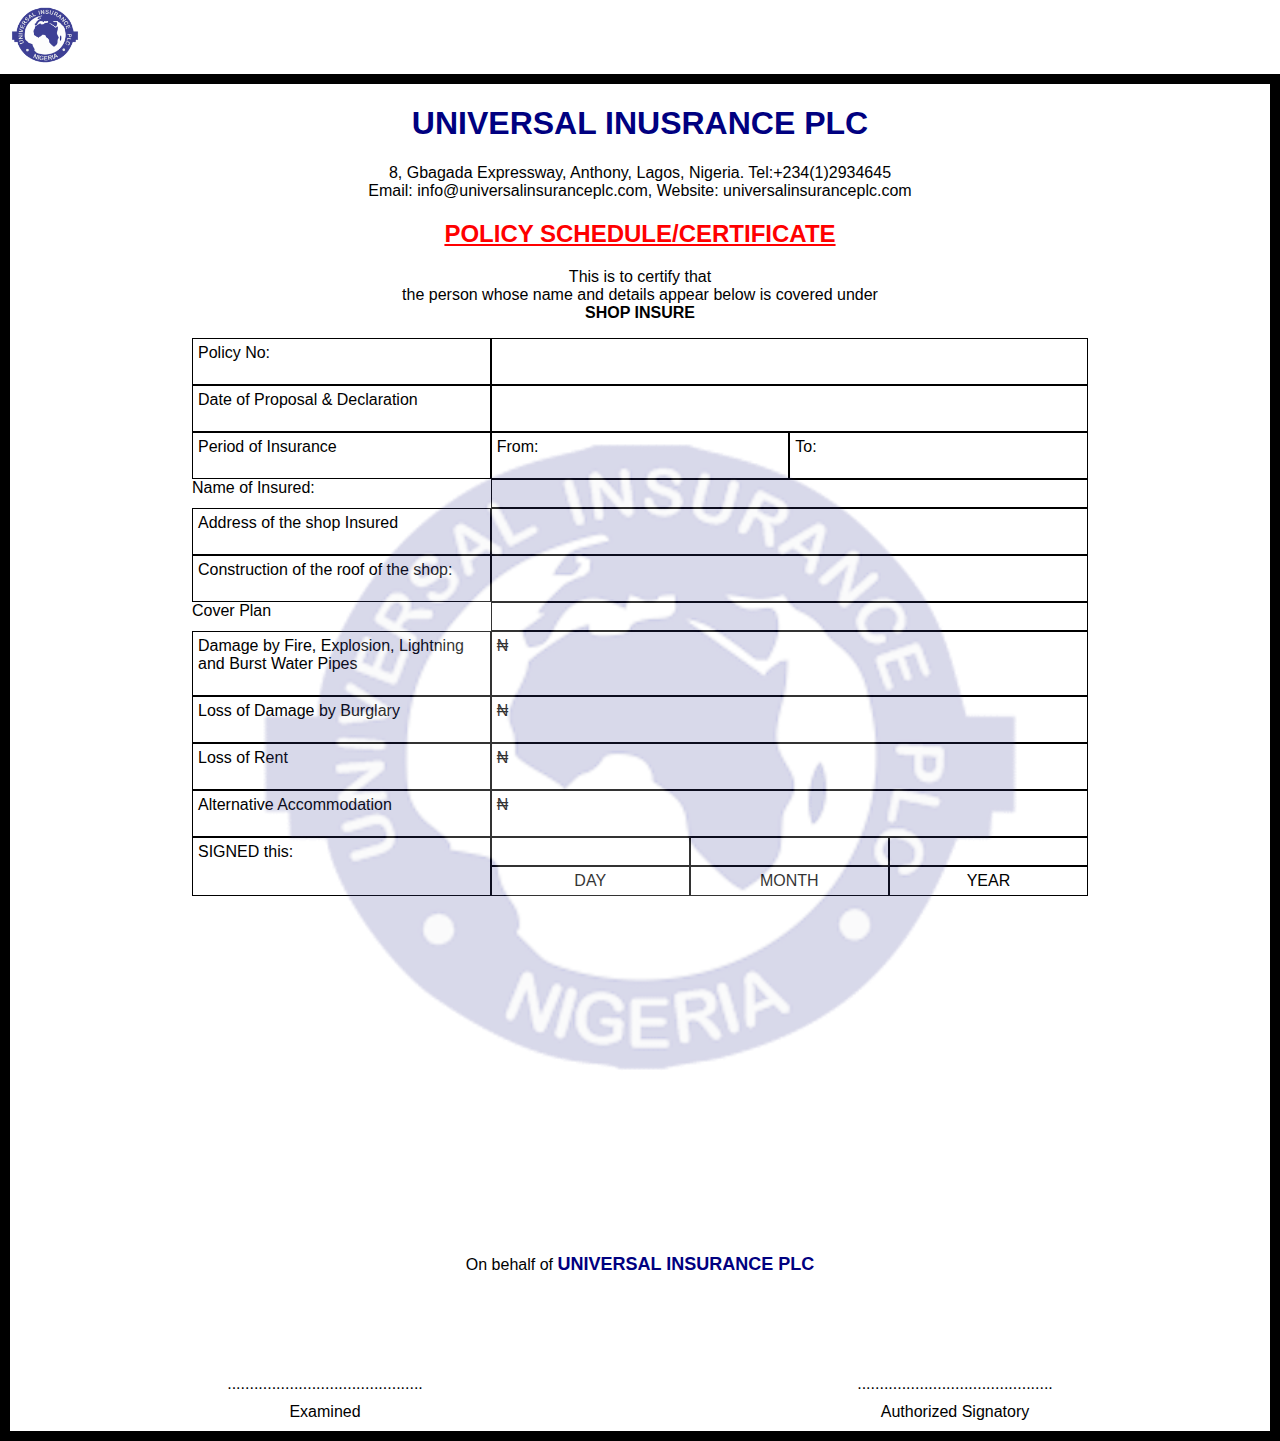
<file: shop-insure/index.html>
<!DOCTYPE html>
<html lang="en">
  <head>
    <meta charset="UTF-8" />
    <meta http-equiv="X-UA-Compatible" content="IE=edge" />
    <meta name="viewport" content="width=device-width, initial-scale=1.0" />
    <title>Shop Insure Certificate</title>
  </head>
  <style type="text/css">
    body {
      margin: 0;
      padding: 0;
      box-sizing: border-box;
      font-family: "Lucida Sans", "Lucida Sans Regular", "Lucida Grande",
        "Lucida Sans Unicode", Geneva, Verdana, sans-serif;
    }

    .image {
      width: 70px;
      height: 70px;
      margin-left: 10px;
    }

    .holder {
      border: 10px solid #000;
      position: relative;
    }

    .holder-div {
      background: url("logo.png");
      background-repeat: no-repeat;
      background-position: center;
      background-size: 800px;
      opacity: 0.2;
      height: 100vh;
      width: 90vw;
      position: absolute;
      margin-left: -45vw;
      margin-top: -50vh;
      top: 50%;
      left: 50%;
    }

    .title {
      text-align: center;
      text-transform: uppercase;
      color: navy;
    }

    .title_p {
      text-align: center;
    }

    .title_h2 {
      text-transform: uppercase;
      color: red;
      text-align: center;
      text-decoration: underline;
    }

    .form-wrapper {
      height: 100vh;
      width: 70vw;
      margin: auto;
    }

    .grid-body {
      display: grid;
      grid-template-columns: 1fr 2fr;
    }

    .form-lines {
      border: 1px solid #000;
      padding: 5px 5px 22px 5px;
    }

    .form-wrapper_2 {
      display: grid;
      grid-template-columns: 1fr 1fr 1fr;
    }

    .form-lines_2 {
      border: 1px solid #000;
      padding: 5px;
    }

    .grid-area {
      display: grid;
      grid-template-areas: "sign space1 space2 space3" "sign day month year";
      grid-template-columns: 1.5fr 1fr 1fr 1fr;
    }

    .grid-1 {
      border: 1px solid #000;
      grid-area: sign;
      padding: 5px 5px 22px 5px;
    }

    .grid-2 {
      border: 1px solid #000;
      grid-area: space1;
      padding: 5px 5px 22px 5px;
    }

    .grid-3 {
      border: 1px solid #000;
      grid-area: space2;
      padding: 5px 5px 22px 5px;
    }

    .grid-4 {
      border: 1px solid #000;
      grid-area: space3;
      padding: 5px 5px 22px 5px;
    }

    .grid-5 {
      border: 1px solid #000;
      grid-area: day;
      padding: 5px;
      text-align: center;
      text-transform: uppercase;
    }

    .grid-6 {
      border: 1px solid #000;
      grid-area: month;
      padding: 5px;
      text-align: center;
      text-transform: uppercase;
    }

    .grid-7 {
      border: 1px solid #000;
      grid-area: year;
      padding: 5px;
      text-align: center;
      text-transform: uppercase;
    }

    .grid-p {
      text-align: center;
      margin-bottom: 100px;
    }

    .grid-span {
      text-transform: uppercase;
      font-size: 18px;
      font-weight: 700;
      color: navy;
    }

    .flex-holder {
      display: flex;
      flex-direction: row;
    }

    .flex-body {
      display: flex;
      flex-direction: column;
      flex: 1;
      align-items: center;
    }

    .flex-span {
      margin: 10px 0;
    }

    .flex-span_2 {
      display: flex;
      flex-direction: column;
      flex: 1;
      align-items: center;
    }

    .flex-span_3 {
      margin: 10px 0;
    }
  </style>
  <body>
    <div>
      <img class="image" src="logo.png" />
    </div>
    <div class="holder">
      <div class="holder-div"></div>
      <h1 class="title">Universal Inusrance plc</h1>
      <p class="title_p">
        8, Gbagada Expressway, Anthony, Lagos, Nigeria. Tel:+234(1)2934645
        <br />
        Email: info@universalinsuranceplc.com, Website:
        universalinsuranceplc.com
      </p>
      <h2 class="title_h2">Policy schedule/certificate</h2>
      <p class="title_p">
        This is to certify that <br />
        the person whose name and details appear below is covered under <br />
        <b>SHOP INSURE</b>
      </p>
      <div class="form-wrapper">
        <div class="grid-body">
          <div class="form-lines">Policy No:</div>
          <div class="form-lines"></div>
          <div class="form-lines">Date of Proposal & Declaration</div>
          <div class="form-lines"></div>
        </div>
        <div class="form-wrapper_2">
          <div class="form-lines">Period of Insurance</div>
          <div class="form-lines">From:</div>
          <div class="form-lines">To:</div>
        </div>
        <div class="grid-body">
          <div clas="form-lines_2">Name of Insured:</div>
          <div class="form-lines"></div>
          <div class="form-lines">Address of the shop Insured</div>
          <div class="form-lines"></div>
          <div class="form-lines">Construction of the roof of the shop:</div>
          <div class="form-lines"></div>
          <div clas="form-lines_2">Cover Plan</div>
          <div class="form-lines"></div>
          <div class="form-lines">
            Damage by Fire, Explosion, Lightning and Burst Water Pipes
          </div>
          <div class="form-lines">₦</div>
          <div class="form-lines">Loss of Damage by Burglary</div>
          <div class="form-lines">₦</div>
          <div class="form-lines">Loss of Rent</div>
          <div class="form-lines">₦</div>
          <div class="form-lines">Alternative Accommodation</div>
          <div class="form-lines">₦</div>
        </div>
        <div class="grid-area">
          <div class="grid-1">SIGNED this:</div>
          <div class="grid-2"></div>
          <div class="grid-3"></div>
          <div class="grid-4"></div>
          <div class="grid-5">Day</div>
          <div class="grid-6">Month</div>
          <div class="grid-7">Year</div>
        </div>
      </div>
      <p class="grid-p">
        On behalf of
        <span class="grid-span">universal insurance plc</span>
      </p>
      <div class="flex-holder">
        <div class="flex-body">
          <span>............................................</span>
          <span class="flex-span">Examined</span>
        </div>
        <div class="flex-span_2">
          <span>............................................</span>
          <span class="flex-span_3">Authorized Signatory</span>
        </div>
      </div>
    </div>
  </body>
</html>
</file>
